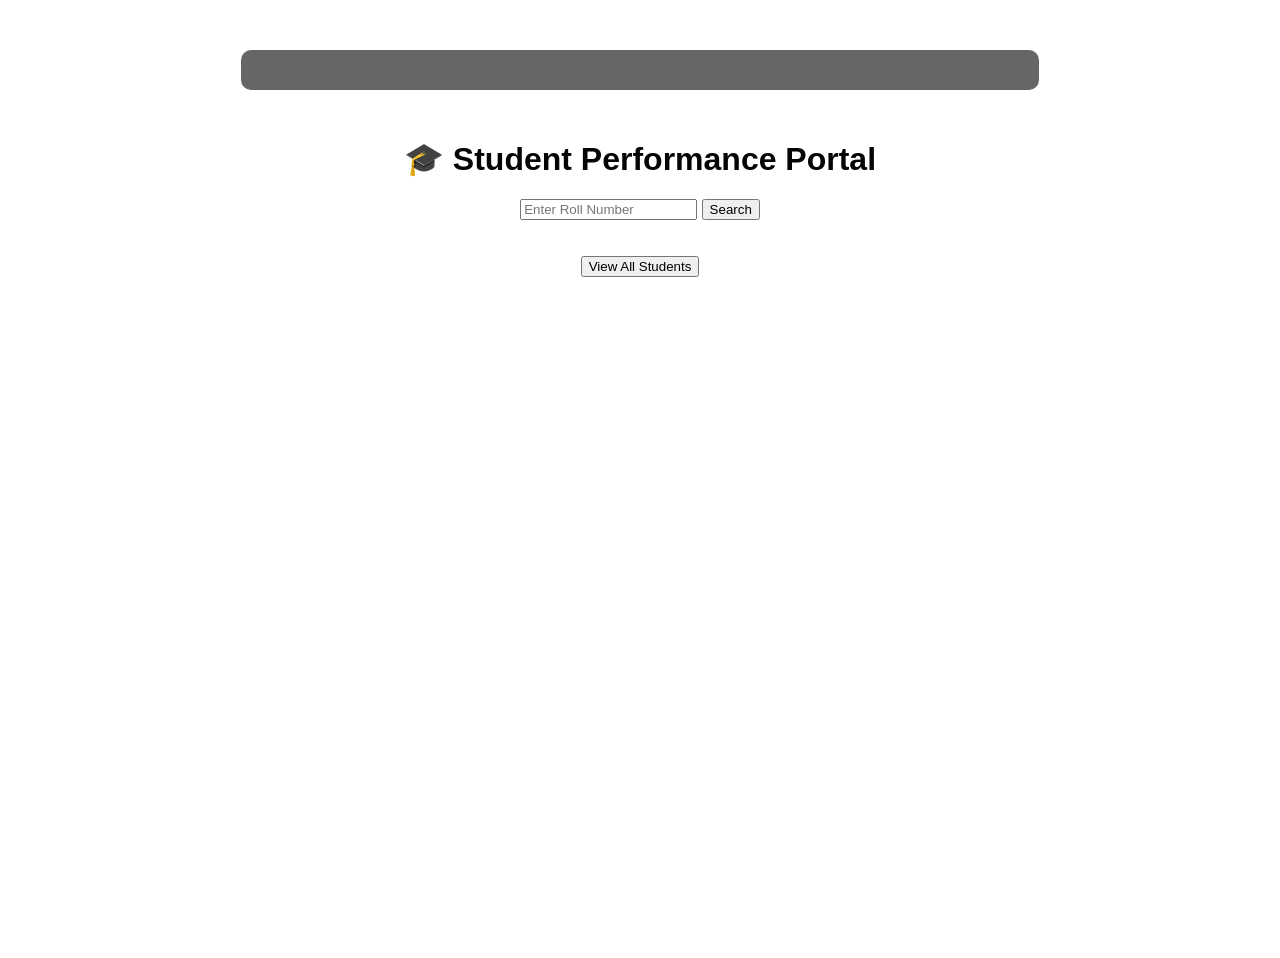
<file: templates/index.html>
<!DOCTYPE html>
<html>
<head>
    <title>Student Portal</title>
    <link rel="stylesheet" href="/static/style.css">
</head>

<body style="text-align:center; font-family:Arial;">
    <body>

<div class="container">

<!-- ALL YOUR CONTENT HERE -->

</div>

</body>

<h1>🎓 Student Performance Portal</h1>

<form action="/search" method="POST">
    <input type="text" name="roll" placeholder="Enter Roll Number">
    <button type="submit">Search</button>
</form>

<br><br>

<a href="/students">
    <button>View All Students</button>
</a>

</body>
</html>
</file>
<file: static/style.css>
body {
    font-family: Arial;
    text-align: center;

    background-image: url("https://images.unsplash.com/photo-1523050854058-8df90110c9f1");
    background-size: cover;
    background-position: center;
    background-repeat: no-repeat;
    height: 100vh;
    color: black;
}

.container {
    background: rgba(0, 0, 0, 0.6);
    padding: 20px;
    margin: 50px auto;
    width: 60%;
    border-radius: 10px;
}
body {
    font-family: Arial;
    text-align: center;

    background-image: url("https://images.unsplash.com/photo-1503676260728-1c00da094a0b");
    background-size: cover;
    background-position: center;
    background-repeat: no-repeat;
    height: 100vh;
    color: black;
}

/* Dark overlay for readability */
.container {
    background: rgba(0, 0, 0, 0.65);
    padding: 20px;
    margin: 50px auto;
    width: 60%;
    border-radius: 12px;
}
body {
    font-family: 'Times New Roman', Times, serif;
    text-align: center;

    background-image: url("https://images.unsplash.com/photo-1503676260728-1c00da094a0b");
    background-size: cover;
    background-position: center;
    background-repeat: no-repeat;
    height: 100vh;
    color: rgb(5, 5, 5);
}

/* Dark transparent box */
.container {
    background: rgba(0, 0, 0, 0.6);
    padding: 20px;
    margin: 50px auto;
    width: 60%;
    border-radius: 10px;
}
</file>
